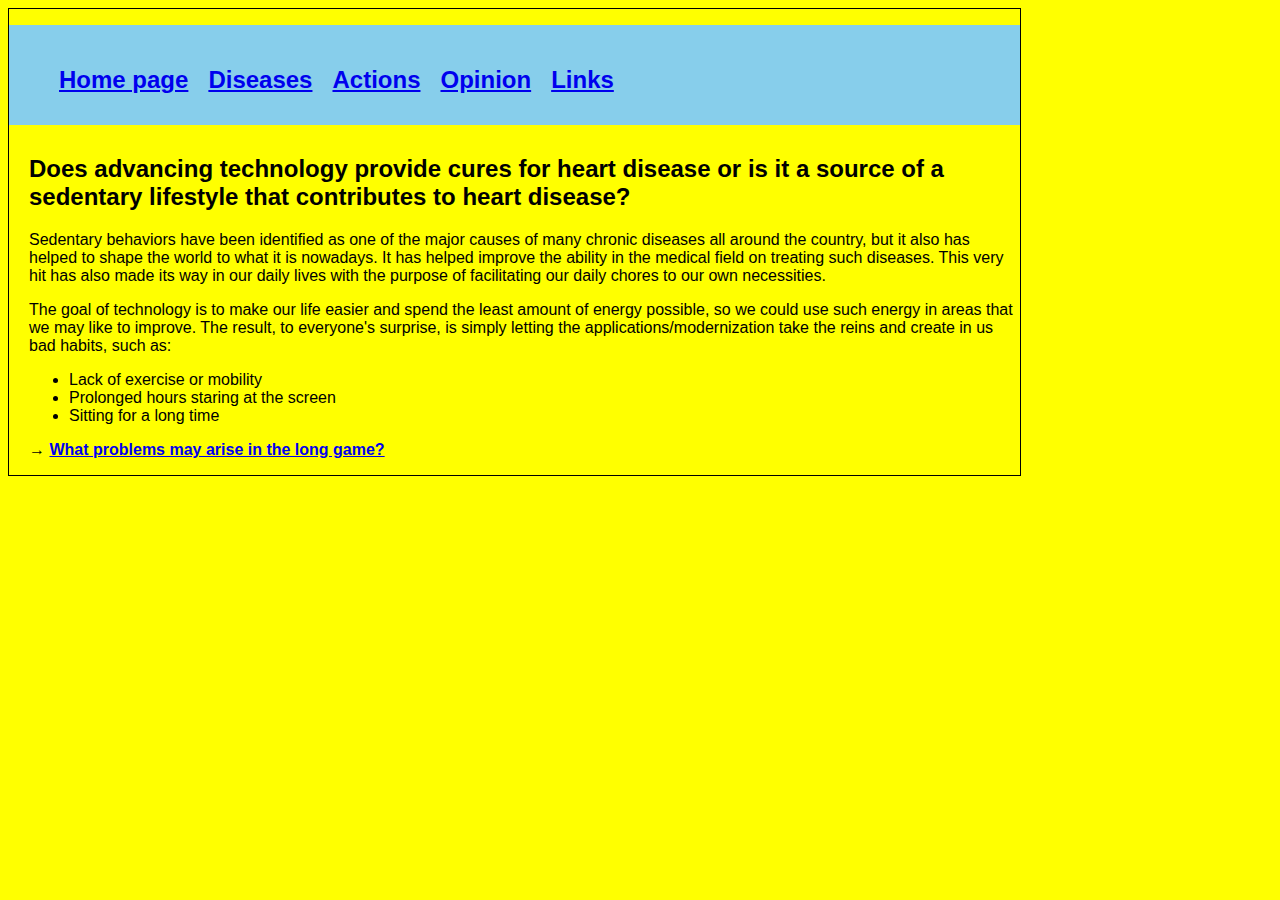
<file: index.html>
<!DOCTYPE html>
<html>
	<head>
		<meta charset="utf-8"/> 

		<title> Civic Engagement</title>
		<link rel="stylesheet" href="styles.css">
	</head>

	<body>
		<div id="container">
			<header>
				<nav>
				<ul>
					<li>
						<a href="index.html"> 
							<h2>Home page</h2>
						</a>
					</li>
					<li>
						<a href="Problems.html"> 
							<h2>Diseases</h2>
						</a>
					</li>

					<li>
						<a href="Actions.html"> 
							<h2>Actions</h2>
						</a>
					</li>
					<li>
						<a href="Opinion.html"> 
							<h2>Opinion</h2>
						</a>
					</li>

					<li>
						<a href="Sources.html"> 
							<h2>Links</h2>
						</a>
					</li>
				</ul>
				</nav>
			</header>
		
			<div class="margin"></div>

			<section id="content">
				
					<h2>Does advancing technology provide cures for heart disease or is it a source of a sedentary lifestyle that contributes to heart disease?</h2>
					
					<p>
						Sedentary behaviors have been identified as one of the major causes of many chronic diseases all around the country, but it also has helped to shape the world to what it is nowadays. It has helped improve the ability in the medical field on treating such diseases. This very hit has also made its way in our daily lives with the purpose of facilitating our daily chores to our own necessities.
					</p>
					
					<p>
						The goal of technology is to make our life easier and spend the least amount of energy possible, so we could use such energy in areas that we may like to improve. The result, to everyone's surprise, is simply letting the applications/modernization take the reins and create in us bad habits, such as: 
					</p>
					<ul>
						<li>Lack of exercise or mobility</li>
						<li>Prolonged hours staring at the screen</li>
						<li>Sitting for a long time</li>
					</ul>

					<p>→
						<a href="Problems.html"><strong>What problems may arise in the long game?</strong></a>
					</p>




				
				
			</section>

		</div>

	</body>

</html>
</file>
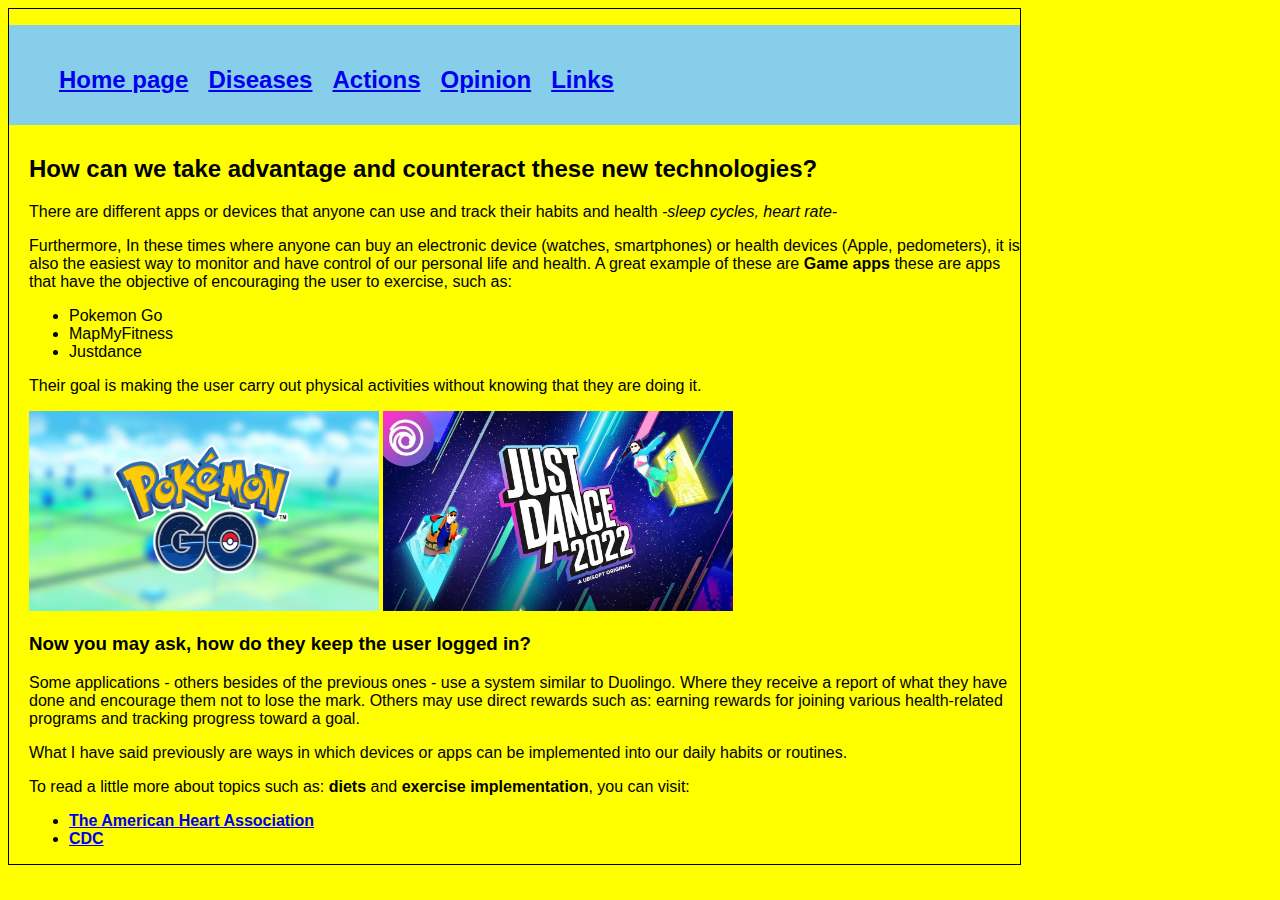
<file: Actions.html>
<!DOCTYPE html>
<html>
	<head>
		<meta charset="utf-8"/> 

		<title> Civic Engagement</title>
		<link rel="stylesheet" href="styles.css">
	</head>
	<body>

		<div id="container">
			<header>
				<nav>
				<ul>
					<li>
						<a href="index.html">
							<h2>Home page</h2>
						</a>
					</li>
					<li>
						<a href="Problems.html"> 
							<h2>Diseases</h2>
						</a>
					</li>
					<li>
						<a href="Actions.html"> 
							<h2>Actions</h2>
						</a>
					</li>
					<li>
						<a href="Opinion.html"> 
							<h2>Opinion</h2>
						</a>
					</li>
					<li>
						<a href="Sources.html"> 
							<h2>Links</h2>
						</a>
					</li>
					
				</ul>
				</nav>
			</header>

			<div class="margin"></div>

			<section id="content">
				<h2>How can we take advantage and counteract these new technologies?
				</h2>
				<p>There are different apps or devices that anyone can use and track their habits and health <i>-sleep cycles, heart rate- </i>
				</p>
				<p>
					Furthermore, In these times where anyone can buy an electronic device (watches, smartphones) or health devices (Apple, pedometers), it is also the easiest way to monitor and have control of our personal life and health. A great example of these are <strong>Game apps </strong>these are apps that have the objective of encouraging the user to exercise, such as:
				</p>
				<ul>
					<li>Pokemon Go</li>
					<li>MapMyFitness</li>
					<li>Justdance</li>
				</ul>
				<p>
					Their goal is making the user carry out physical activities without knowing that they are doing it.
				</p>

				<img src="Pokemon.jpg" width="350" height="200">
				<img src="Dance.jpg" width="350" height="200">

				<h3>Now you may ask, how do they keep the user logged in?</h3>
				<p>
					Some applications - others besides of the previous ones - use a system similar to Duolingo. Where they receive a report of what they have done and encourage them not to lose the mark. Others may use direct rewards such as: earning rewards for joining various health-related programs and tracking progress toward a goal.
				</p>
				<p>
					What I have said previously are ways in which devices or apps can be implemented into our daily habits or routines.
				</p>
				<p>  
					To read a little more about topics such as: <strong>diets</strong>  and <strong>exercise implementation</strong>, you can visit:
				</p>
				<ul>
					
					
					<li>
						<a href="https://www.heart.org/en"><strong>The American Heart Association</strong></a>
						
					</li>
					<li>
						<a href="https://www.cdc.gov/heart-disease/prevention/?CDC_AAref_Val=https://www.cdc.gov/heartdisease/prevention.htm"><strong>CDC</strong></a>
						
					</li>
				</ul>
			</section>
		</div>
	</body>
</html>
</file>
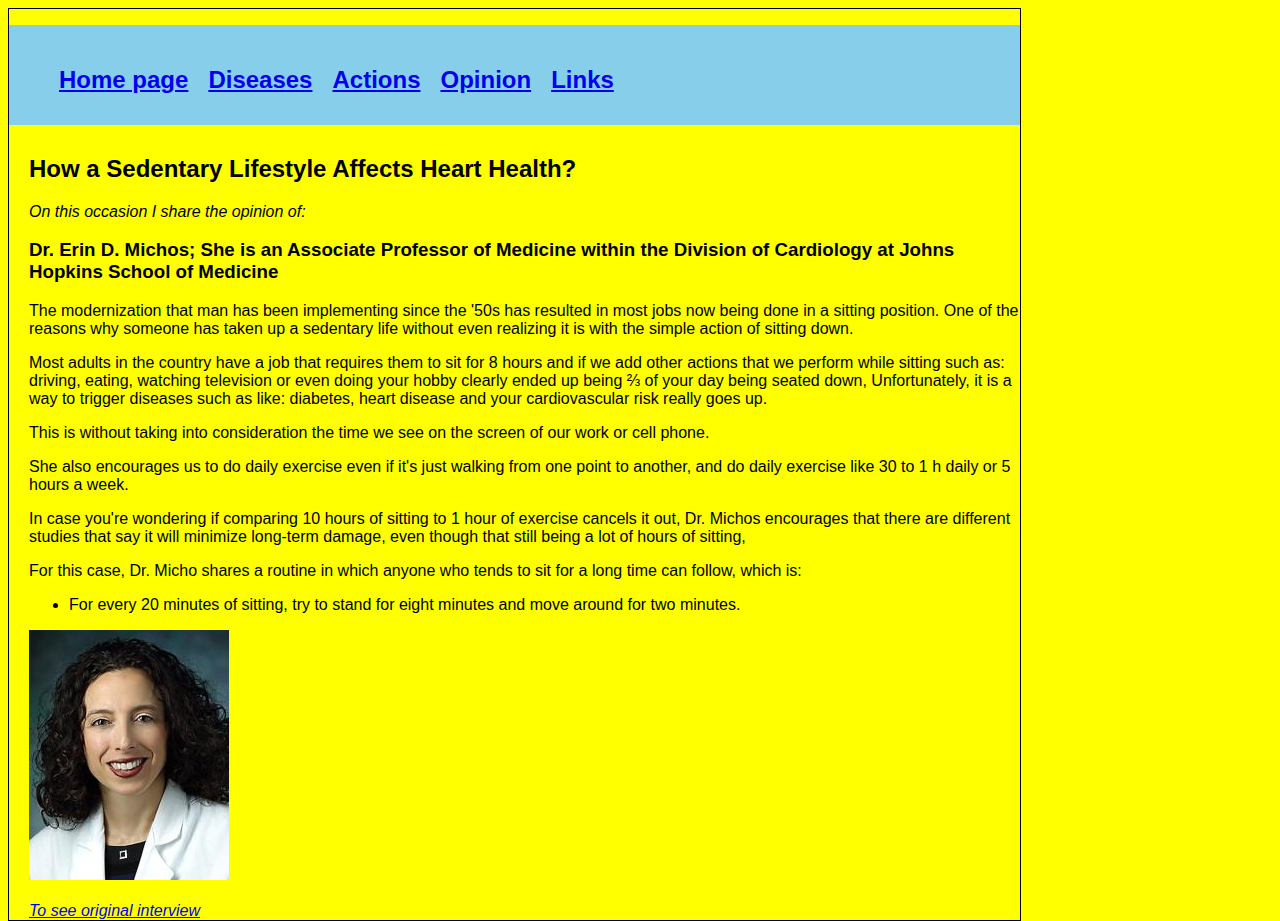
<file: Opinion.html>
<!DOCTYPE html>
<html>
	<head>
		<meta charset="utf-8"/> 

		<title> Civic Engagement</title>
		<link rel="stylesheet" href="styles.css">
	</head>
	<body>

		<div id="container">
			<header>
				<nav>
				<ul>
					<li>
						<a href="index.html">
							<h2>Home page</h2>
						</a>
					</li>
					<li>
						<a href="Problems.html"> 
							<h2>Diseases</h2>
						</a>
					</li>
					<li>
						<a href="Actions.html"> 
							<h2>Actions</h2>
						</a>
					</li>
					<li>
						<a href="Opinion.html"> 
							<h2>Opinion</h2>
						</a>
					</li>
					<li>
						<a href="Sources.html"> 
							<h2>Links</h2>
						</a>
					</li>
					
				</ul>
				</nav>
			</header>

			<div class="margin"></div>

			<section id="content">
					<h2>
						How a Sedentary Lifestyle Affects Heart Health?
					</h2>
					<p><i>On this occasion I share the opinion of:</i></p>
					<h3>
						Dr. Erin D. Michos; She is an Associate Professor of Medicine within the Division of Cardiology at Johns Hopkins School of Medicine
					</h3>
					<p>
						The modernization that man has been implementing since the '50s has resulted in most jobs now being done in a sitting position. One of the reasons why someone has taken up a sedentary life without even realizing it is with the simple action of sitting down.
					</p>
					<p>
						Most adults in the country have a job that requires them to sit for 8 hours and if we add other actions that we perform while sitting such as: driving, eating, watching television or even doing your hobby clearly ended up being ⅔ of your day being seated down, Unfortunately, it is a way to trigger diseases such as like: diabetes, heart disease and your cardiovascular risk really goes up.
					</p>
					<p>
						This is without taking into consideration the time we see on the screen of our work or cell phone.
					</p>
					<p>
						She also encourages us to do daily exercise even if it's just walking from one point to another, and do daily exercise like 30 to 1 h daily or 5 hours a week.
					</p>
					<p>
						In case you're wondering if comparing 10 hours of sitting to 1 hour of exercise cancels it out, Dr. Michos encourages that there are different studies that say it will minimize long-term damage, even though that still being a lot of hours of sitting,
					</p>
					<p>
						For this case, Dr. Micho shares a routine in which anyone who tends to sit for a long time can follow, which is:
					</p>
					<ul>
						<li>
							For every 20 minutes of sitting, try to stand for eight minutes and move around for  two minutes. 
						</li>
					</ul>
					<img src="Erin.jpg">
					<br>
					<br>
					<a href="https://www.hopkinsmedicine.org/health/wellness-and-prevention/sitting-disease-how-a-sedentary-lifestyle-affects-heart-health">
						
						<i>To see original interview
						</i>
					</a>
			</section>

		</div>
	</body>
</html>
</file>
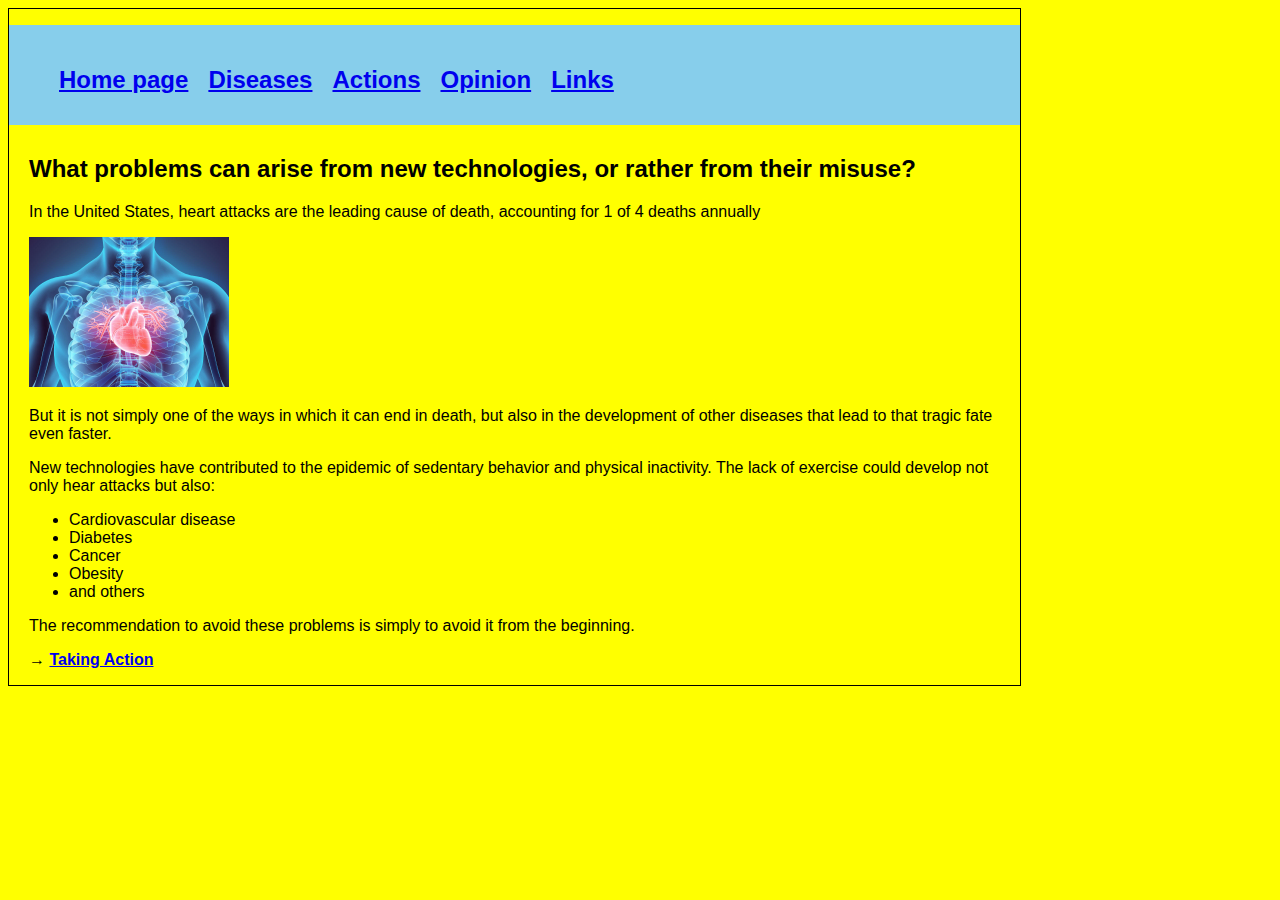
<file: Problems.html>
<!DOCTYPE html>
<html>
	<head>
		<meta charset="utf-8"/> 

		<title> Civic Engagement</title>
		<link rel="stylesheet" href="styles.css">
	</head>

	<body>
		<div id="container">
			<header>
				<nav>
				<ul>
					<li>
						<a href="index.html">
							<h2>Home page</h2>
						</a>
					</li>
					<li>
						<a href="Problems.html"> 
							<h2>Diseases</h2>
						</a>
					</li>
					<li>
						<a href="Actions.html"> 
							<h2>Actions</h2>
						</a>
					</li>
					<li>
						<a href="Opinion.html"> 
							<h2>Opinion</h2>
						</a>
					</li>
					<li>
						<a href="Sources.html"> 
							<h2>Links</h2>
						</a>
					</li>
					
				</ul>
				</nav>
			</header>

			<div class="margin"></div>

			<section id="content">
				<h2>What problems can arise from new technologies, or rather from their misuse?</h2>
				<p>
					In the United States, heart attacks are the leading cause of death, accounting for 1 of 4 deaths annually
				</p>

				<img src="heart.jpg" width="200">
				
				<p>
					But it is not simply one of the ways in which it can end in death, but also in the development of other diseases that lead to that tragic fate even faster.  

				</p>
				<p>
					New technologies have contributed to the epidemic of sedentary behavior and physical inactivity. The lack of exercise could develop not only hear attacks  but also:
				</p>
				<ul>
					<li>Cardiovascular disease</li>
					<li>Diabetes</li>
					<li>Cancer</li>
					<li>Obesity</li>
					<li>and others</li>
				</ul>
				<p>
					The recommendation to avoid these problems is simply to avoid it from the beginning.
				</p>
				<p> →
					<a href="Actions.html">
						<strong>Taking Action</strong>
					</a>
				</p>
			</section>


		</div>

	</body>
</html>
</file>
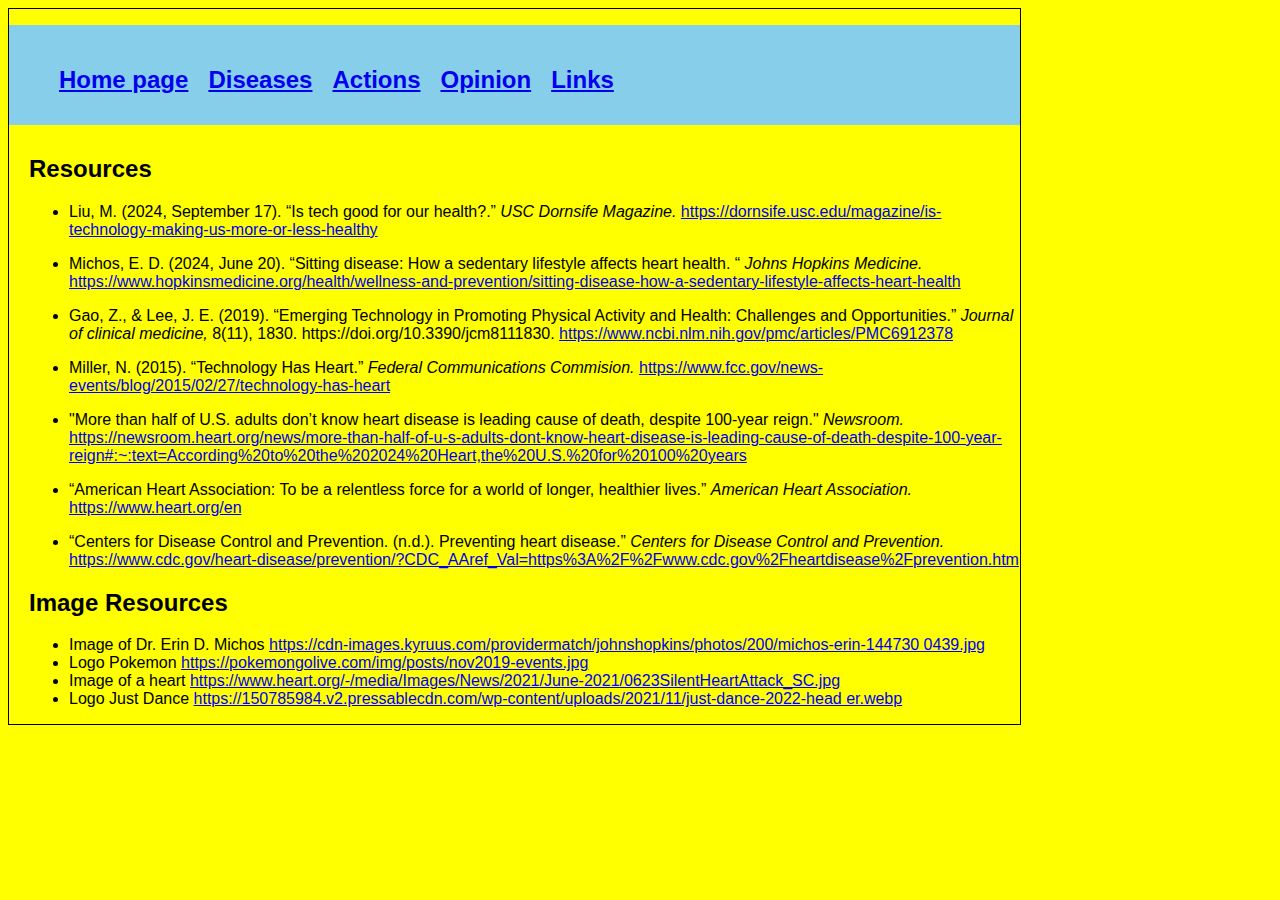
<file: Sources.html>
<!DOCTYPE html>
<html>
	<head>
		<meta charset="utf-8"/>
		<title> Civic Engagement</title>
		<link rel="stylesheet" href="styles.css">
	</head>
	<body>
			
		<div id="container">
			<header>
				<nav>
				<ul>
					<li>
						<a href="index.html"> 
							<h2>Home page</h2>
						</a>
					</li>
					<li>
						<a href="Problems.html"> 
							<h2>Diseases</h2>
						</a>
					</li>
					<li>
						<a href="Actions.html"> 
							<h2>Actions</h2>
						</a>
					</li>
					<li>
						<a href="Opinion.html"> 
							<h2>Opinion</h2>
						</a>
					</li>

					<li>
						<a href="Sources.html"> 
							<h2>Links</h2>
						</a>
					</li>
				</ul>
			</nav>
		</header>
		
		<div class="margin"></div>

			<section id="content">
				<article class="article">
					<h2>Resources</h2>
						<ul>
							<li>
								<p>
									Liu, M. (2024, September 17). “Is tech good for our health?.” 
									<i> USC Dornsife Magazine. </i> 
									<a href="https://dornsife.usc.edu/magazine/is-technology-making-us-more-or-less-healthy/">https://dornsife.usc.edu/magazine/is-technology-making-us-more-or-less-healthy</a>			
								</p>
							</li>
						
							<li>
								<p>
								   Michos, E. D. (2024, June 20). “Sitting disease: How a sedentary lifestyle affects heart health. “
								   <i>Johns Hopkins Medicine. </i>
								   <a href="https://www.hopkinsmedicine.org/health/wellness-and-prevention/sitting-disease-how-a-sedentary-lifestyle-affects-heart-health">https://www.hopkinsmedicine.org/health/wellness-and-prevention/sitting-disease-how-a-sedentary-lifestyle-affects-heart-health</a>
								</p>
							</li>
						
							<li>
								<p>
								   Gao, Z., & Lee, J. E. (2019). “Emerging Technology in Promoting Physical Activity and Health: Challenges and Opportunities.” 
								   <i>Journal of clinical medicine,</i>
								   8(11), 1830. https://doi.org/10.3390/jcm8111830. 
								  <a href="https://www.ncbi.nlm.nih.gov/pmc/articles/PMC6912378/">https://www.ncbi.nlm.nih.gov/pmc/articles/PMC6912378</a>
								</p>
							</li>
							<li>
								<p>
								  Miller, N. (2015). “Technology Has Heart.”
								  <i> Federal Communications Commision. </i>
								  <a href="https://www.fcc.gov/news-events/blog/2015/02/27/technology-has-heart">https://www.fcc.gov/news-events/blog/2015/02/27/technology-has-heart</a>
								</p>
							</li>
							<li>
								<p>
								  "More than half of U.S. adults don’t know heart disease is leading cause of death, despite 100-year reign."
								  <i>Newsroom. </i>
								  <a href="https://newsroom.heart.org/news/more-than-half-of-u-s-adults-dont-know-heart-disease-is-leading-cause-of-death-despite-100-year-reign#:~:text=According%20to%20the%202024%20Heart,the%20U.S.%20for%20100%20years">https://newsroom.heart.org/news/more-than-half-of-u-s-adults-dont-know-heart-disease-is-leading-cause-of-death-despite-100-year-reign#:~:text=According%20to%20the%202024%20Heart,the%20U.S.%20for%20100%20years</a>
								</p>
							</li>
							<li>
								<p>
								  “American Heart Association: To be a relentless force for a world of longer, healthier lives.” 
								  <i>American Heart Association.</i>
								  <a href="https://www.heart.org/en ">https://www.heart.org/en </a>
								</p>
							</li>
							<li>
								<p>
								  “Centers for Disease Control and Prevention. (n.d.). Preventing heart disease.” 
								  <i>Centers for Disease Control and Prevention.</i>
								  <a href="https://www.cdc.gov/heart-disease/prevention/?CDC_AAref_Val=https%3A%2F%2Fwww.cdc.gov%2Fheartdisease%2Fprevention.htm ">https://www.cdc.gov/heart-disease/prevention/?CDC_AAref_Val=https%3A%2F%2Fwww.cdc.gov%2Fheartdisease%2Fprevention.htm</a>
								</p>
							</li>
						</ul>

				</article>
					<h2>Image Resources</h2>
					<ul>
	<li>
Image of Dr. Erin D. Michos
<a href="https://cdn-images.kyruus.com/providermatch/johnshopkins/photos/200/michos-erin-144730
0439.jpg"> https://cdn-images.kyruus.com/providermatch/johnshopkins/photos/200/michos-erin-144730
0439.jpg</a>
</li>
	<li>
Logo Pokemon
<a href="https://pokemongolive.com/img/posts/nov2019-events.jpg">
https://pokemongolive.com/img/posts/nov2019-events.jpg</a>
	</li>

	<li>
Image of a heart
<a href="https://www.heart.org/-/media/Images/News/2021/June-2021/0623SilentHeartAttack_SC.jpg">https://www.heart.org/-/media/Images/News/2021/June-2021/0623SilentHeartAttack_SC.jpg</a>

	</li>
	<li>
Logo Just Dance
<a href="https://150785984.v2.pressablecdn.com/wp-content/uploads/2021/11/just-dance-2022-head
er.webp">https://150785984.v2.pressablecdn.com/wp-content/uploads/2021/11/just-dance-2022-head
er.webp</a>
</li>
<!--
I've never dones an image citatation	
-->
</ul>
				
			</section>

	</body>

</html>
</file>
<file: styles.css>
body {
	background: yellow;
	font-family: Arial, Tahoma;

}

#container{
	width: 1200px;
	margin: 0px auto;
	border: 1px solid black;
	float: left;
	width: 80%;

}

header{
	background: skyblue;
	height: 100px;
	width: 100%;
	margin: 0px;
	text-align: center;
	line-height: 50px;

}

nav ul li{
	float: left;
	list-style: none;
	margin: 10px;
}

.margin{
	clear: both;
}

#content{
		padding-left: 20px;

}
</file>
